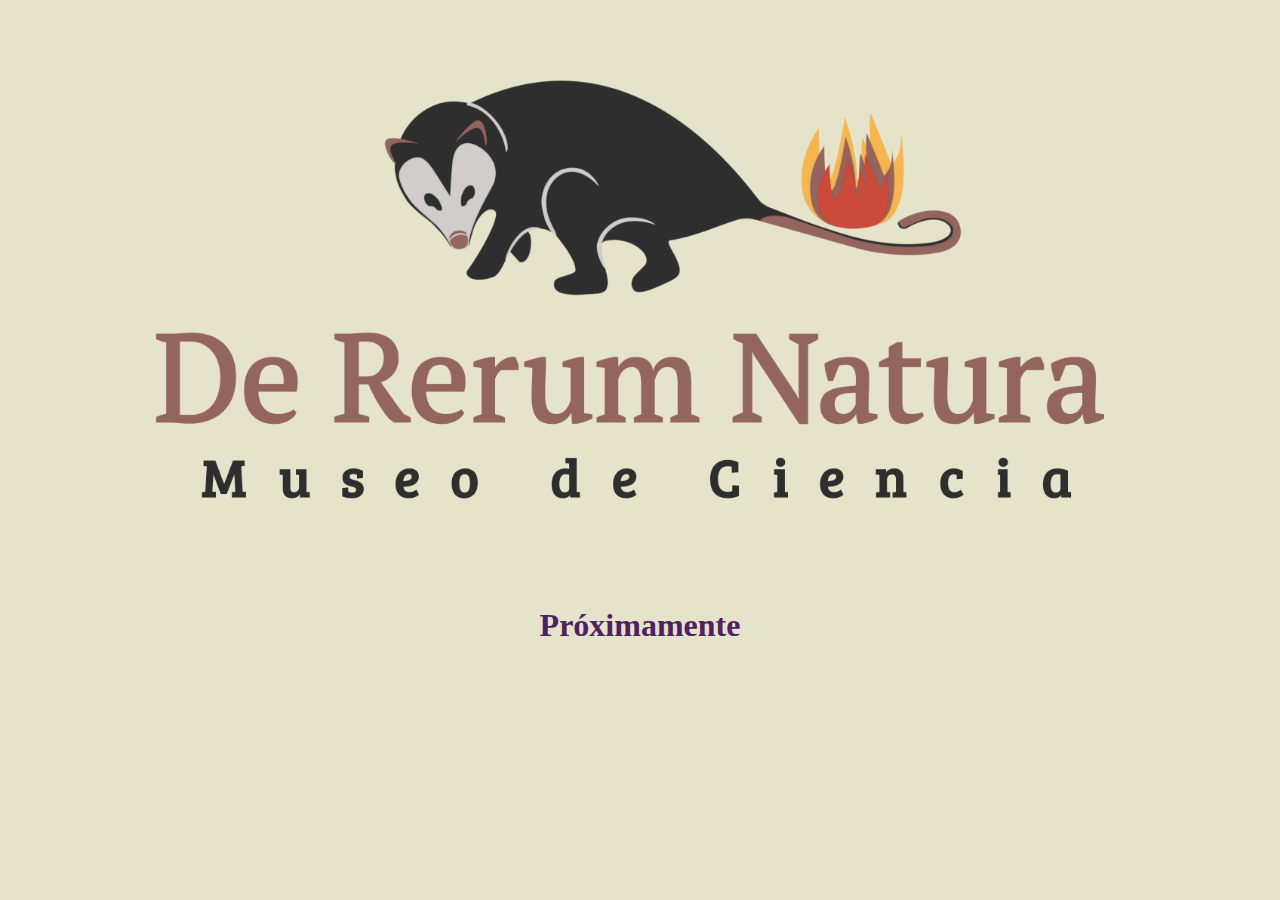
<file: index.html>
<!DOCTYPE html>
<html lang="en" dir="ltr">

<head>
  <meta charset="utf-8">
  <title>De Rerum Natura</title>
  <link rel="stylesheet" href="css/style.css">
</head>

<body>
  <table>
    <thead>
    </thead>
    <tbody>
      <tr>
        <td>
          <center>
            <img width="90%;" src="logotipo.png" alt="De Rerum Natura">
          </center>
        </td>
      </tr>
      <tr>
        <td>
          <h1 style="text-align: center;">Próximamente</h1>
        </td>
      </tr>
    </tbody>
    <tfoot>

    </tfoot>
  </table>
</body>
</html>
</file>
<file: css/style.css>
body{
  background-color: #E5E3C9;
}
h1{
  color:  #502064;
}
table{
  background-color: #E5E3C9;
}
</file>
